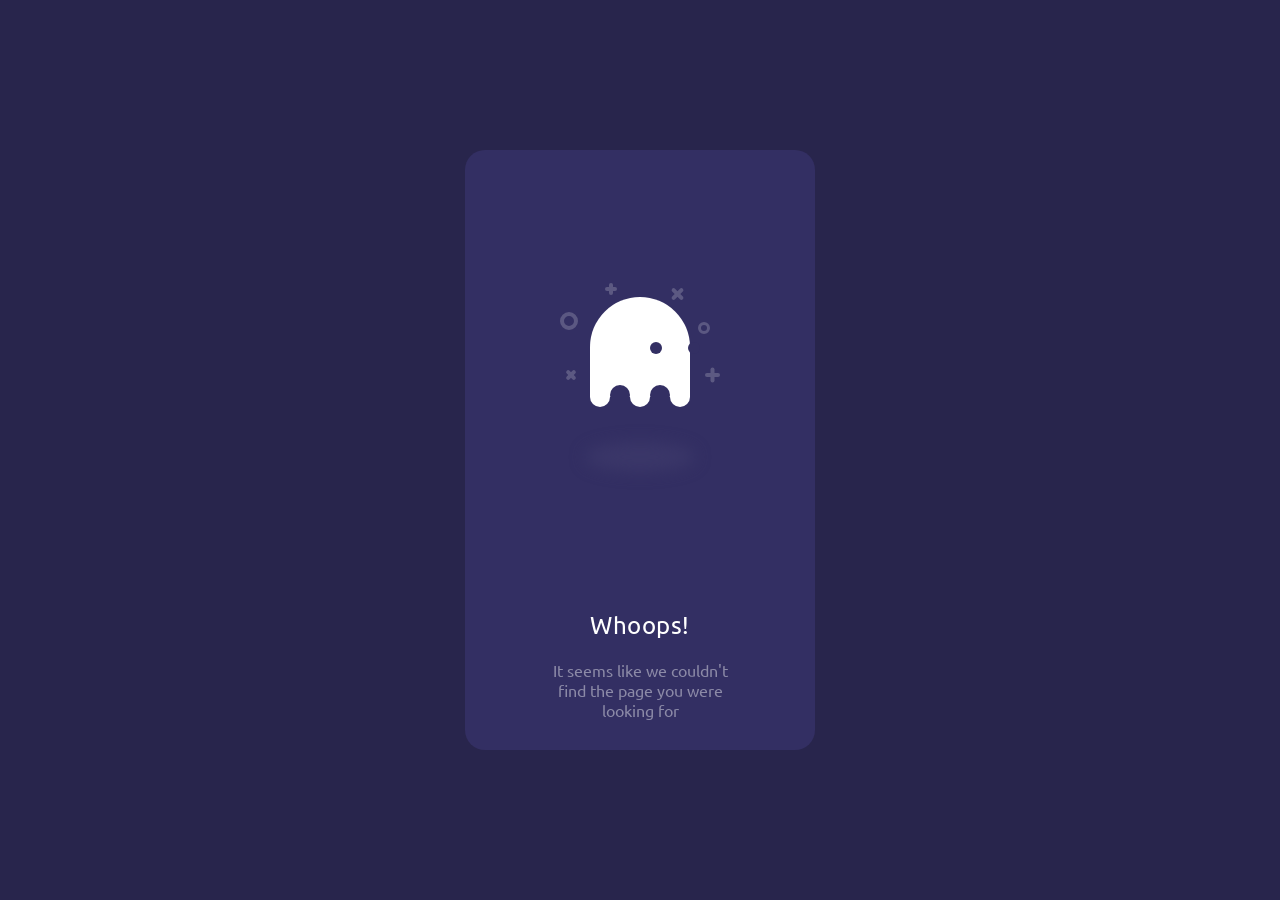
<file: index.html>
<!DOCTYPE html>
<html>
<head>
	<title>403 Forbidden</title>
	<style>
	    @import url(https://fonts.googleapis.com/css?family=Ubuntu);
         html, body {
        	 background: #28254c;
        	 font-family: 'Ubuntu';
        }
         * {
        	 box-sizing: border-box;
        }
         .box {
        	 width: 350px;
        	 height: 100%;
        	 max-height: 600px;
        	 min-height: 450px;
        	 background: #332f63;
        	 border-radius: 20px;
        	 position: absolute;
        	 left: 50%;
        	 top: 50%;
        	 transform: translate(-50%, -50%);
        	 padding: 30px 50px;
        }
         .box .box__ghost {
        	 padding: 15px 25px 25px;
        	 position: absolute;
        	 left: 50%;
        	 top: 30%;
        	 transform: translate(-50%, -30%);
        }
         .box .box__ghost .symbol:nth-child(1) {
        	 opacity: 0.2;
        	 animation: shine 4s ease-in-out 3s infinite;
        }
         .box .box__ghost .symbol:nth-child(1):before, .box .box__ghost .symbol:nth-child(1):after {
        	 content: '';
        	 width: 12px;
        	 height: 4px;
        	 background: #fff;
        	 position: absolute;
        	 border-radius: 5px;
        	 bottom: 65px;
        	 left: 0;
        }
         .box .box__ghost .symbol:nth-child(1):before {
        	 transform: rotate(45deg);
        }
         .box .box__ghost .symbol:nth-child(1):after {
        	 transform: rotate(-45deg);
        }
         .box .box__ghost .symbol:nth-child(2) {
        	 position: absolute;
        	 left: -5px;
        	 top: 30px;
        	 height: 18px;
        	 width: 18px;
        	 border: 4px solid;
        	 border-radius: 50%;
        	 border-color: #fff;
        	 opacity: 0.2;
        	 animation: shine 4s ease-in-out 1.3s infinite;
        }
         .box .box__ghost .symbol:nth-child(3) {
        	 opacity: 0.2;
        	 animation: shine 3s ease-in-out 0.5s infinite;
        }
         .box .box__ghost .symbol:nth-child(3):before, .box .box__ghost .symbol:nth-child(3):after {
        	 content: '';
        	 width: 12px;
        	 height: 4px;
        	 background: #fff;
        	 position: absolute;
        	 border-radius: 5px;
        	 top: 5px;
        	 left: 40px;
        }
         .box .box__ghost .symbol:nth-child(3):before {
        	 transform: rotate(90deg);
        }
         .box .box__ghost .symbol:nth-child(3):after {
        	 transform: rotate(180deg);
        }
         .box .box__ghost .symbol:nth-child(4) {
        	 opacity: 0.2;
        	 animation: shine 6s ease-in-out 1.6s infinite;
        }
         .box .box__ghost .symbol:nth-child(4):before, .box .box__ghost .symbol:nth-child(4):after {
        	 content: '';
        	 width: 15px;
        	 height: 4px;
        	 background: #fff;
        	 position: absolute;
        	 border-radius: 5px;
        	 top: 10px;
        	 right: 30px;
        }
         .box .box__ghost .symbol:nth-child(4):before {
        	 transform: rotate(45deg);
        }
         .box .box__ghost .symbol:nth-child(4):after {
        	 transform: rotate(-45deg);
        }
         .box .box__ghost .symbol:nth-child(5) {
        	 position: absolute;
        	 right: 5px;
        	 top: 40px;
        	 height: 12px;
        	 width: 12px;
        	 border: 3px solid;
        	 border-radius: 50%;
        	 border-color: #fff;
        	 opacity: 0.2;
        	 animation: shine 1.7s ease-in-out 7s infinite;
        }
         .box .box__ghost .symbol:nth-child(6) {
        	 opacity: 0.2;
        	 animation: shine 2s ease-in-out 6s infinite;
        }
         .box .box__ghost .symbol:nth-child(6):before, .box .box__ghost .symbol:nth-child(6):after {
        	 content: '';
        	 width: 15px;
        	 height: 4px;
        	 background: #fff;
        	 position: absolute;
        	 border-radius: 5px;
        	 bottom: 65px;
        	 right: -5px;
        }
         .box .box__ghost .symbol:nth-child(6):before {
        	 transform: rotate(90deg);
        }
         .box .box__ghost .symbol:nth-child(6):after {
        	 transform: rotate(180deg);
        }
         .box .box__ghost .box__ghost-container {
        	 background: #fff;
        	 width: 100px;
        	 height: 100px;
        	 border-radius: 100px 100px 0 0;
        	 position: relative;
        	 margin: 0 auto;
        	 animation: upndown 3s ease-in-out infinite;
        }
         .box .box__ghost .box__ghost-container .box__ghost-eyes {
        	 position: absolute;
        	 left: 50%;
        	 top: 45%;
        	 height: 12px;
        	 width: 70px;
        }
         .box .box__ghost .box__ghost-container .box__ghost-eyes .box__eye-left {
        	 width: 12px;
        	 height: 12px;
        	 background: #332f63;
        	 border-radius: 50%;
        	 margin: 0 10px;
        	 position: absolute;
        	 left: 0;
        }
         .box .box__ghost .box__ghost-container .box__ghost-eyes .box__eye-right {
        	 width: 12px;
        	 height: 12px;
        	 background: #332f63;
        	 border-radius: 50%;
        	 margin: 0 10px;
        	 position: absolute;
        	 right: 0;
        }
         .box .box__ghost .box__ghost-container .box__ghost-bottom {
        	 display: flex;
        	 position: absolute;
        	 top: 100%;
        	 left: 0;
        	 right: 0;
        }
         .box .box__ghost .box__ghost-container .box__ghost-bottom div {
        	 flex-grow: 1;
        	 position: relative;
        	 top: -10px;
        	 height: 20px;
        	 border-radius: 100%;
        	 background-color: #fff;
        }
         .box .box__ghost .box__ghost-container .box__ghost-bottom div:nth-child(2n) {
        	 top: -12px;
        	 margin: 0 0px;
        	 border-top: 15px solid #332f63;
        	 background: transparent;
        }
         .box .box__ghost .box__ghost-shadow {
        	 height: 20px;
        	 box-shadow: 0 50px 15px 5px #3b3769;
        	 border-radius: 50%;
        	 margin: 0 auto;
        	 animation: smallnbig 3s ease-in-out infinite;
        }
         .box .box__description {
        	 position: absolute;
        	 bottom: 30px;
        	 left: 50%;
        	 transform: translateX(-50%);
        }
         .box .box__description .box__description-container {
        	 color: #fff;
        	 text-align: center;
        	 width: 200px;
        	 font-size: 16px;
        	 margin: 0 auto;
        }
         .box .box__description .box__description-container .box__description-title {
        	 font-size: 24px;
        	 letter-spacing: 0.5px;
        }
         .box .box__description .box__description-container .box__description-text {
        	 color: #8c8aa7;
        	 line-height: 20px;
        	 margin-top: 20px;
        }
         .box .box__description .box__button {
        	 display: block;
        	 position: relative;
        	 background: #ff5e65;
        	 border: 1px solid transparent;
        	 border-radius: 50px;
        	 height: 50px;
        	 text-align: center;
        	 text-decoration: none;
        	 color: #fff;
        	 line-height: 50px;
        	 font-size: 18px;
        	 padding: 0 70px;
        	 white-space: nowrap;
        	 margin-top: 25px;
        	 transition: background 0.5s ease;
        	 overflow: hidden;
        	 -webkit-mask-image: -webkit-radial-gradient(white, black);
        }
         .box .box__description .box__button:before {
        	 content: '';
        	 position: absolute;
        	 width: 20px;
        	 height: 100px;
        	 background: #fff;
        	 bottom: -25px;
        	 left: 0;
        	 border: 2px solid #fff;
        	 transform: translateX(-50px) rotate(45deg);
        	 transition: transform 0.5s ease;
        }
         .box .box__description .box__button:hover {
        	 background: transparent;
        	 border-color: #fff;
        }
         .box .box__description .box__button:hover:before {
        	 transform: translateX(250px) rotate(45deg);
        }
         @keyframes upndown {
        	 0% {
        		 transform: translateY(5px);
        	}
        	 50% {
        		 transform: translateY(15px);
        	}
        	 100% {
        		 transform: translateY(5px);
        	}
        }
         @keyframes smallnbig {
        	 0% {
        		 width: 90px;
        	}
        	 50% {
        		 width: 100px;
        	}
        	 100% {
        		 width: 90px;
        	}
        }
         @keyframes shine {
        	 0% {
        		 opacity: 0.2;
        	}
        	 25% {
        		 opacity: 0.1;
        	}
        	 50% {
        		 opacity: 0.2;
        	}
        	 100% {
        		 opacity: 0.2;
        	}
        }
         
	</style>
	<script>
	    var pageX = $(document).width();
        var pageY = $(document).height();
        var mouseY=0;
        var mouseX=0;
        
        $(document).mousemove(function( event ) {
          //verticalAxis
          mouseY = event.pageY;
          yAxis = (pageY/2-mouseY)/pageY*300; 
          //horizontalAxis
          mouseX = event.pageX / -pageX;
          xAxis = -mouseX * 100 - 100;
        
          $('.box__ghost-eyes').css({ 'transform': 'translate('+ xAxis +'%,-'+ yAxis +'%)' }); 
        
          //console.log('X: ' + xAxis);
        
        });
	</script>
</head>
<body>

<div class="box">
  <div class="box__ghost">
    <div class="symbol"></div>
    <div class="symbol"></div>
    <div class="symbol"></div>
    <div class="symbol"></div>
    <div class="symbol"></div>
    <div class="symbol"></div>
    
    <div class="box__ghost-container">
      <div class="box__ghost-eyes">
        <div class="box__eye-left"></div>
        <div class="box__eye-right"></div>
      </div>
      <div class="box__ghost-bottom">
        <div></div>
        <div></div>
        <div></div>
        <div></div>
        <div></div>
      </div>
    </div>
    <div class="box__ghost-shadow"></div>
  </div>
  
  <div class="box__description">
    <div class="box__description-container">
      <div class="box__description-title">Whoops!</div>
      <div class="box__description-text">It seems like we couldn't find the page you were looking for</div>
    </div>
  </div>
</div>

</body>
</html>
</file>
